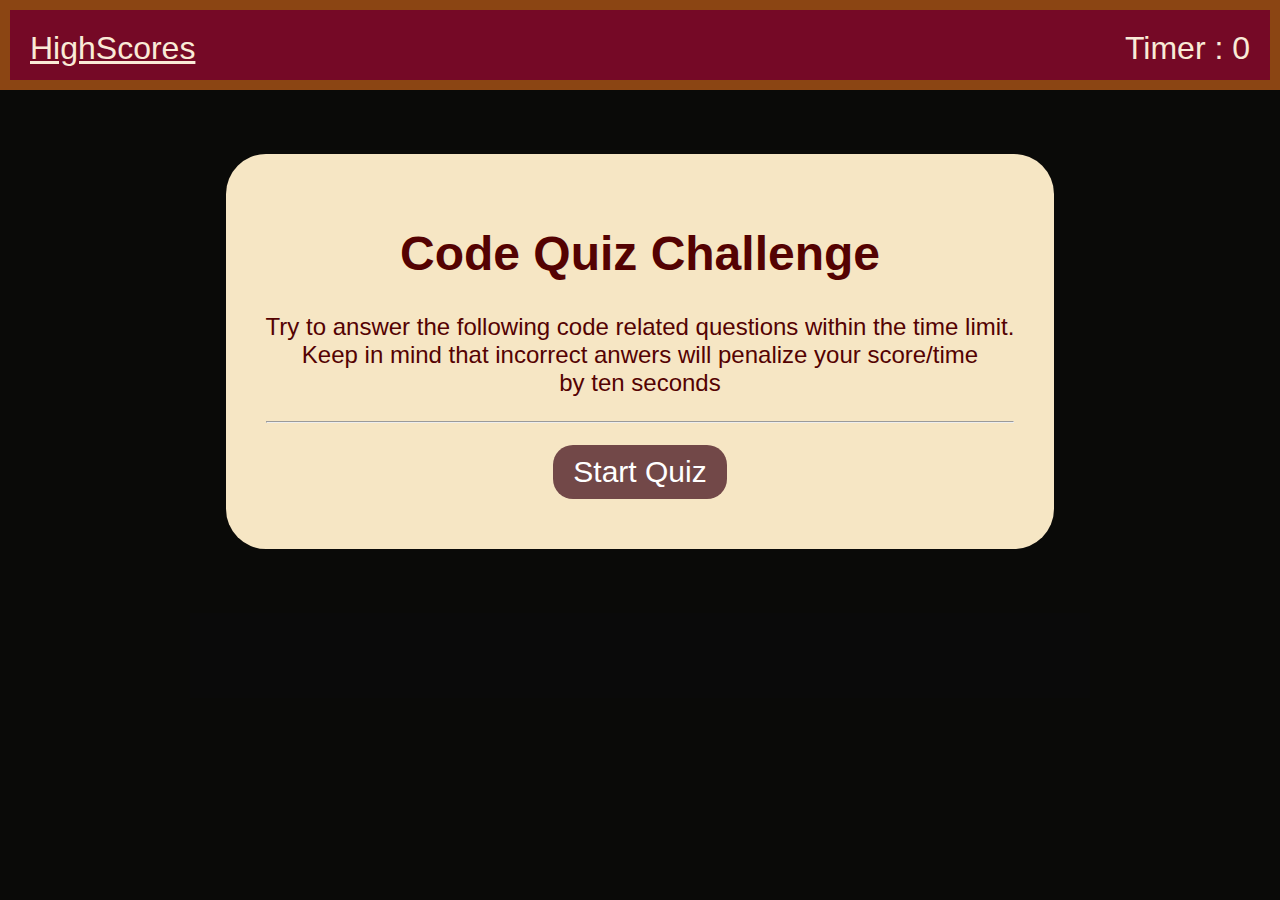
<file: index.html>
<!DOCTYPE html>
<html lang="en">
  <head>
    <meta charset="UTF-8" />
    <meta http-equiv="X-UA-Compatible" content="IE=edge" />
    <meta name="viewport" content="width=device-width, initial-scale=1.0" />
    <link rel="stylesheet" href="./assets/css/style.css" />
    <title>Code Quiz Application</title>
  </head>
  <body>
    <header>
      <nav>
        <a href="./highscore.html" class="highscore-link">HighScores</a>
      </nav>
      <span class="countdown" id="countdown">Timer : 0</span>
    </header>
    <div class="quizRules">
      <h1>Code Quiz Challenge</h1>
      <p>
        Try to answer the following code related questions within the time
        limit.<br />
        Keep in mind that incorrect anwers will penalize your score/time<br />
        by ten seconds
      </p>
      <hr />
      <button type="button" class="startQuizBtn">Start Quiz</button>
    </div>
    <div class="quizQuestions">
      <section class="quesSection">
        <div class="questionText">
          <!-- Here I've inserted question from questions.js -->
        </div>
        <div class="optionList">
          <!-- Here I've inserted options from questions.js -->
        </div>
      </section>
    </div>
    <!-- Here the final score will be displayed and user will be asked to enter initials -->
    <div class="inputResult hidden">
      <h2>All Done !!</h2>
      <h3 class="finalScoreH3"></h3>
      <form action="./highscore.html">
        <label for="fname">Enter Initials</label>
        <input type="text" id="fname" name="fname" />
        <input id="end-quiz" type="submit" value="Submit" />
      </form>
    </div>

    <script src="./assets/js/questions.js"></script>
    <script src="./assets/js/script.js"></script>
  </body>
</html>
</file>
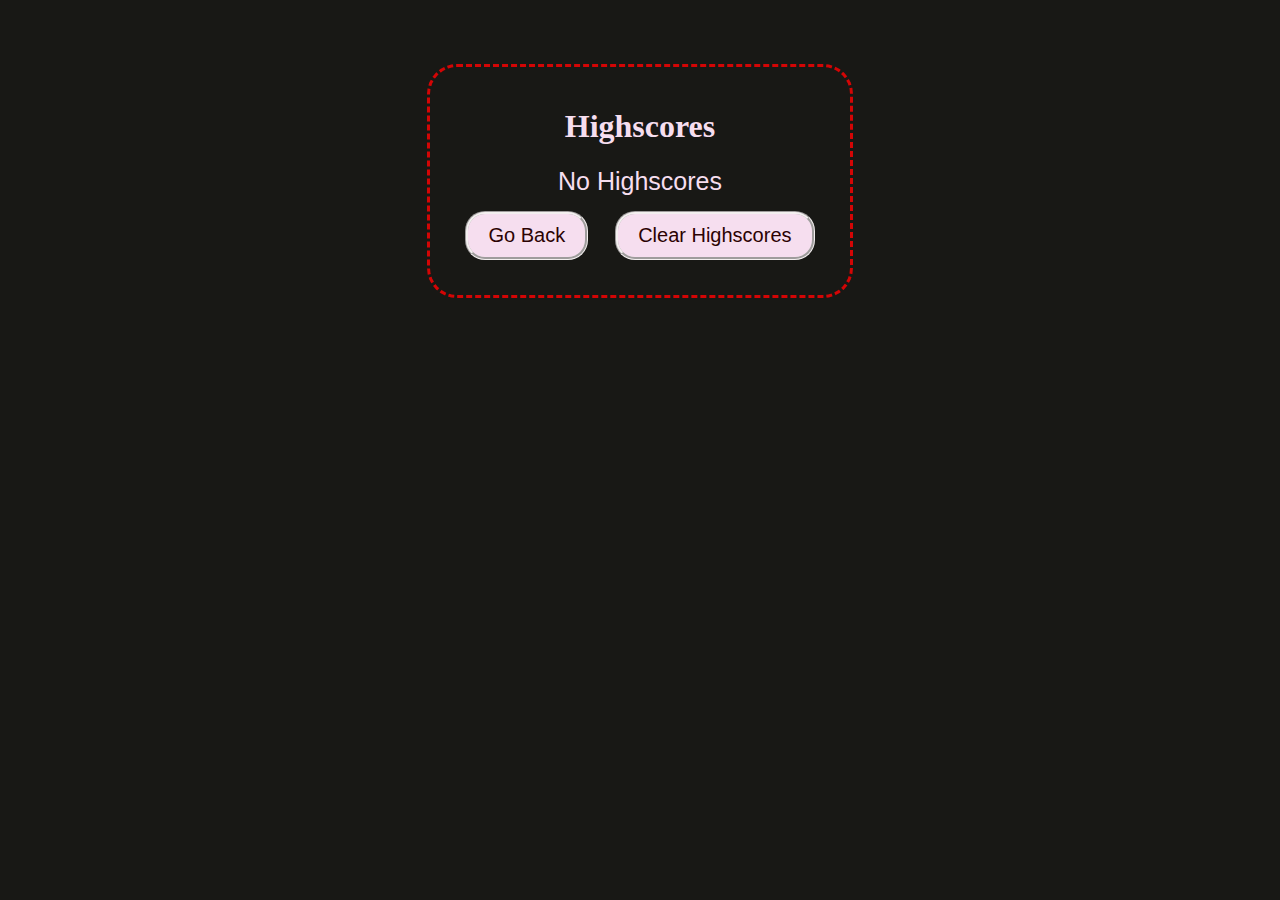
<file: highscore.html>
<!DOCTYPE html>
<html lang="en">
  <head>
    <meta charset="UTF-8" />
    <meta http-equiv="X-UA-Compatible" content="IE=edge" />
    <meta name="viewport" content="width=device-width, initial-scale=1.0" />
    <link rel="stylesheet" href="./assets/css/highscore.css" />
    <title>HighScores</title>
  </head>
  <body>
    <h1 class="highscore-title">Highscores</h1>
    <div id="highscoreContainer"></div>
    <div id="checkBtn">
      <button type="button" class="goBackBtn">Go Back</button>
      <button type="button" class="clearHighscore">Clear Highscores</button>
    </div>

    <script src="assets/js/highscore.js"></script>
  </body>
</html>
</file>
<file: assets/css/style.css>
body {
    font-family: sans-serif;
    background-color: #0a0a08;
    margin: 0;
    padding: 0;
    text-align: center;
    position: relative;
    color: saddlebrown;
  }

header{
    border: 5px;
    border-width: 10px;
    height: 50px;
    padding: 10px;
    border-style:solid;
    align-items: center;
    background-color: rgb(117, 9, 38);
    font-size:xx-large;
    justify-content:center
}
a{
    color: antiquewhite;
    float:left;
    margin:10px;
}
button{
    margin:10px;
    background-color: #724848;
    border:#724848;
    border-radius: 20px;
    color: white;
    padding: 10px 20px;
    text-align: center;
    text-decoration: solid;
    display: inline-block;
    font-size: 30px;
}
h2,
h3{
    color:rgb(249, 246, 245);
    margin:5% auto;
    font-size:35px;
    font-family: 'Courier New', Courier, monospace;
    max-width: fit-content;
    padding: 10px;
}
section{
    padding: 25px 30px 20px 30px;
    background: rgb(10, 10, 10);
    box-sizing:border-box;
    width: 900px;
    margin: 5% auto;
}

input[type=text] {
    max-width: fit-content;
    padding: 12px 20px;
    margin: 8px 0;
    display: inline-block;
    border: 1px solid #ccc;
    border-radius: 4px;
    box-sizing: border-box;
  }
input[type=submit] {
    max-width: fit-content;
    background-color: #4CAF50;
    color: white;
    padding: 14px 10px;
    margin: 8px 0;
    border: none;
    border-radius: 4px;
    cursor: pointer;
    font-size: 15px;
}

input[type=submit]:hover {
    background-color: #45a049;
}
label{
    color: rgb(245, 142, 142);
    padding: 14px 10px;
    margin: 8px 0;
    border: none;
    font-size: 25px;
}
.countdown{
    color: antiquewhite;
    margin: 10px;
    float:right;
}

.hidden {
    display: none;
}
.quizRules{
    margin: 5% auto;
    font-size: x-large;
    color: rgb(84, 2, 2);
    font-family:Verdana, Geneva, Tahoma, sans-serif;
    background-color: rgb(246, 230, 196);
    max-width: fit-content;
    text-align: center;
    padding: 40px;
    border-radius: 40px;
}
.questionText{
    font-family: 'Franklin Gothic Medium', 'Arial Narrow', Arial, sans-serif;
    color:#0a0a08;
    font-size: xx-large;
}
section .questionText{
    font-size: 35px;
    font-weight: 900;
    color: #f6ea0b;
    text-align: left;
    max-width: max-content;
}

section .optionList{
    padding: 20px 0px;
    display: block;
    max-width: max-content;
}

section .optionList .option{
    color:rgb(21, 11, 32);
    background: aliceblue;
    border: 1px solid #84c5fe;
    border-radius: 5px;
    padding: 8px 15px;
    font-size: 25px;
    margin-bottom: 15px;
    cursor: pointer;
    transition: all 0.3s ease;
    display: flex;
    align-items: center;
    justify-content: space-between;
}

section .optionList .option:hover{
    color: #004085;
    background: #cce5ff;
    border: 1px solid #b8daff;
}
section .answer{
    font-family:'Gill Sans', 'Gill Sans MT', Calibri, 'Trebuchet MS', sans-serif;
    font-style: italic;
    font-size: 35px;
    color:rgb(126, 5, 5);
    background:#c1fabf;
    text-align: left;
    padding: 10px;
    margin:5px;
}
</file>
<file: assets/css/highscore.css>
body {
    font-family: sans-serif;
    background-color: #181815;
    margin: 5% auto;
    padding: 20px;
    text-align:center;
    position: relative;
    color: rgb(246, 222, 239);
    border-style:dashed;
    border-radius: 30px;
    border-color: #d30505;
    max-width: fit-content;
  }
  h1{
      font-family: 'Times New Roman', Times, serif;
      font-weight:bolder;
  }
  button{
    margin:10px;
    background-color:rgb(246, 222, 239);
    border:#f3efef;
    border-style: groove;
    border-radius: 20px;
    color: rgb(43, 2, 2);
    padding: 10px 20px;
    text-align: center;
    text-decoration: solid;
    display: inline-block;
    font-size: 20px;
}
ol {
    margin: 4% auto ;
    background: #ff9999;
    max-width: fit-content;
    padding: 20px;
    border: 2px solid #e02e78;
    border-radius: 5px;
  }
  ol li {
    background: #ffe5e5;
    color: darkred;
    padding: 8px 15px;
    margin:15px;
    border: 2px solid #e02e78;
    border-radius: 5px;
    font-size:large;
  }
  div{
      font-size: 25px;
      margin: 5px;
  }
</file>
